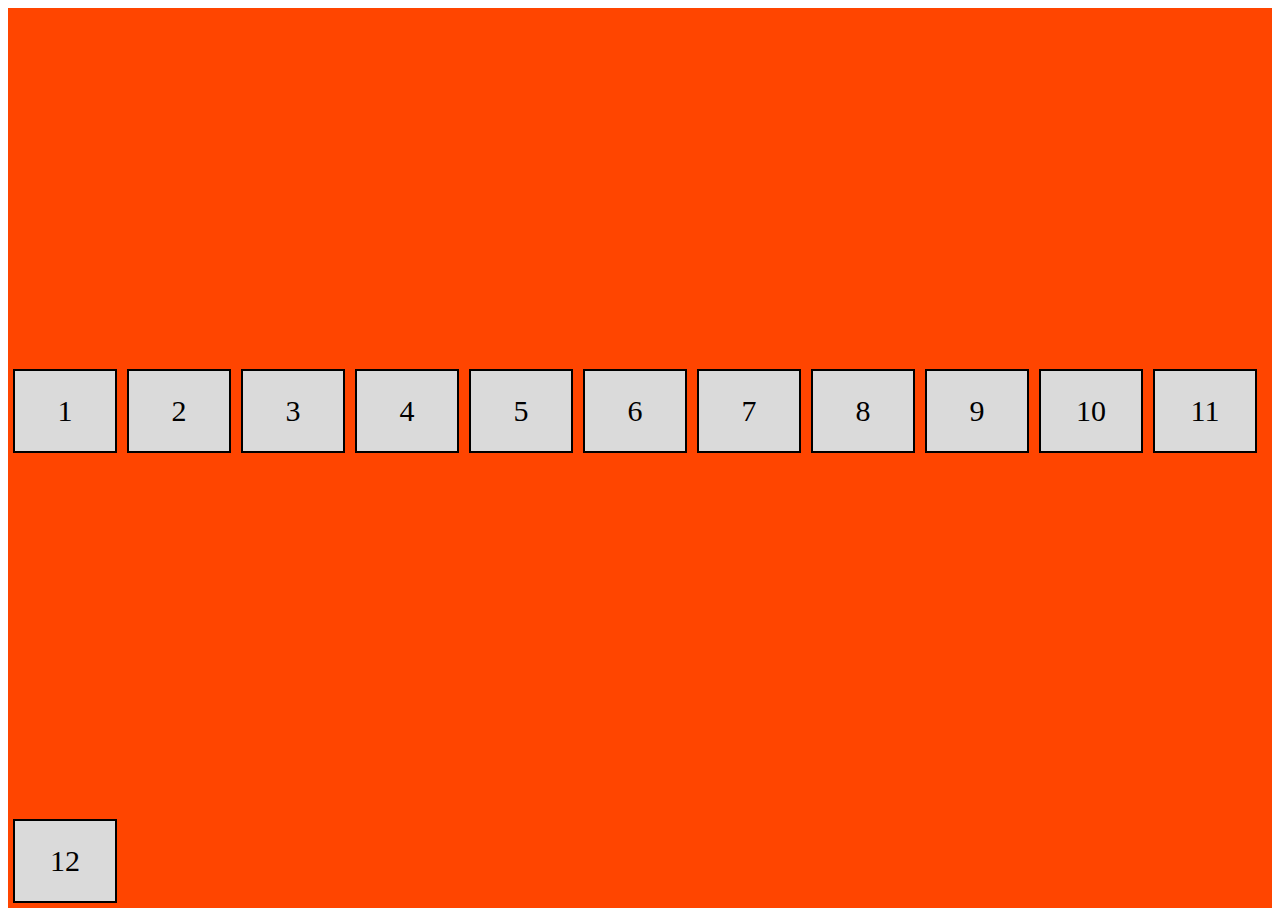
<file: index.html>
<!DOCTYPE html>
<html lang="en">
  <head>
    <meta charset="UTF-8" />
    <meta name="viewport" content="width=device-width, initial-scale=1.0" />
    <title>Document</title>
    <link rel="stylesheet" href="index.css" />
  </head>
  <body>
    <div class="container">
      <div>1</div>
      <div>2</div>
      <div>3</div>
      <div>4</div>
      <div>5</div>
      <div>6</div>
      <div>7</div>
      <div>8</div>
      <div>9</div>
      <div>10</div>
      <div>11</div>
      <div>12</div>
    </div>
  </body>
</html>
</file>
<file: index.css>
.container {
    height: 100vh;
    background-color:orangered;
    display: flex;
    justify-self:center;
    align-items: center;
    flex-flow: row wrap;
    align-items: last baseline;
}

.container > div {
  width: 100px;
  margin: 5px;
  line-height: 80px;
  font-size: 30px;
  background-color: #dadada;
  border: 2px solid black;
  text-align: center;
}

.one{
    
}
</file>
